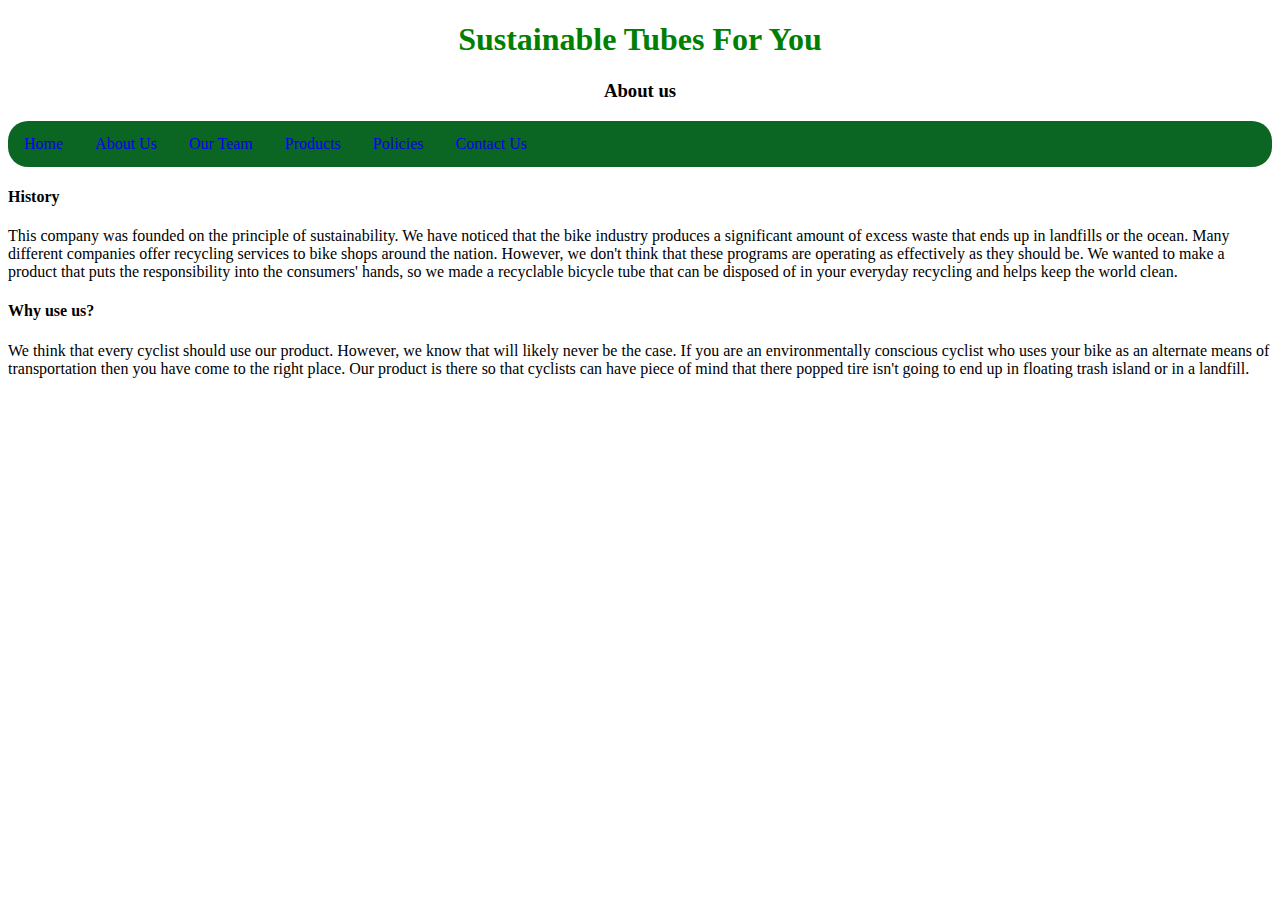
<file: index.html>
<!DOCTYPE html>
<html>

<head>
	<title> Sustainable Tubes For You
	</title>
	<link href="styles.css" rel="stylesheet"/>
	</head>
	
	<body>
	<h1 style="text-align: center; color:green"> 
	Sustainable Tubes For You
	</h1>
	<h3 style="text-align: center;"> About us
	</h2>	
<nav>
	<ul>
	<li><a href="project.html">Home</a></li>
	<li><a href="index.html">About Us</a></li>
	<li><a href="employees.html">Our Team</a></li>
	<li><a href="products.html">Products</a></li>
	<li><a href="policies.html">Policies</a></li>
	<li><a href="contact_us.html">Contact Us</a></li>
	</ul>
</nav>
<h4> History </h4>
	<p> This company was founded on the principle of sustainability. We have noticed that the bike industry produces a significant amount of excess waste that ends up in landfills or the ocean. Many different companies offer recycling services to bike shops around the nation. However, we don't think that these programs are operating as effectively as they should be. We wanted to make a product that puts the responsibility into the consumers' hands, so we made a recyclable bicycle tube that can be disposed of in your everyday recycling and helps keep the world clean.</p>

<h4> Why use us? </h4>
	<p> We think that every cyclist should use our product. However, we know that will likely never be the case. If you are an environmentally conscious cyclist who uses your bike as an alternate means of transportation then you have come to the right place. Our product is there so that cyclists can have piece of mind that there popped tire isn't going to end up in floating trash island or in a landfill. </p>



</body>


</html>
</file>
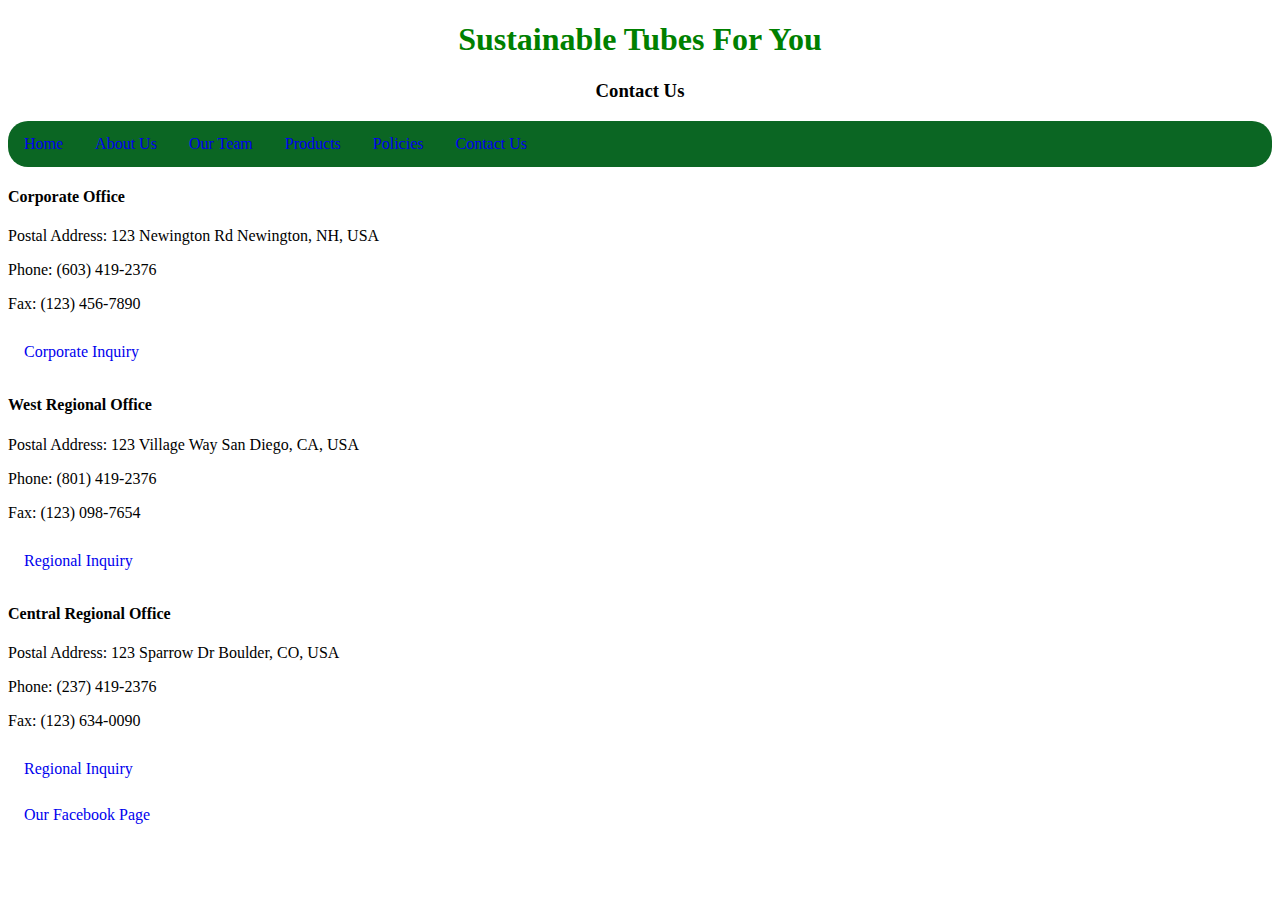
<file: contact_us.html>
<!DOCTYPE html>
<html>

<head>
	<title> Sustainable Tubes For You
	</title>
	<link href="styles.css" rel="stylesheet"/>
	</head>
	
	<body>
	<h1 style="text-align: center; color:green"> 
	Sustainable Tubes For You
	</h1>
	<h3 style="text-align: center;"> Contact Us
	</h2>	
<nav>
	<ul>
	<li><a href="project.html">Home</a></li>
	<li><a href="index.html">About Us</a></li>
	<li><a href="employees.html">Our Team</a></li>
	<li><a href="products.html">Products</a></li>
	<li><a href="policies.html">Policies</a></li>
	<li><a href="contact_us.html">Contact Us</a></li>
	</ul>
</nav>

<h4> Corporate Office </h4>
<p> Postal Address: 123 Newington Rd Newington, NH, USA </p>
<p> Phone: (603) 419-2376 </p>
<p> Fax: (123) 456-7890 </p>
<a href="sustainabletubes@gmail.com"> Corporate Inquiry</a>

<h4> West Regional Office </h4>
<p> Postal Address: 123 Village Way San Diego, CA, USA </p>
<p> Phone: (801) 419-2376 </p>
<p> Fax: (123) 098-7654</p>
<a href="sustainabletubesWestern@gmail.com"> Regional Inquiry</a>

<h4> Central Regional Office </h4>
<p> Postal Address: 123 Sparrow Dr Boulder, CO, USA </p>
<p> Phone: (237) 419-2376 </p>
<p> Fax: (123) 634-0090 </p>
<a href="sustainabletubescentral@gmail.com"> Regional Inquiry</a>

</body>
<footer>
<a href="facebook.com"> Our Facebook Page</a>
</footer>
</html>
</file>
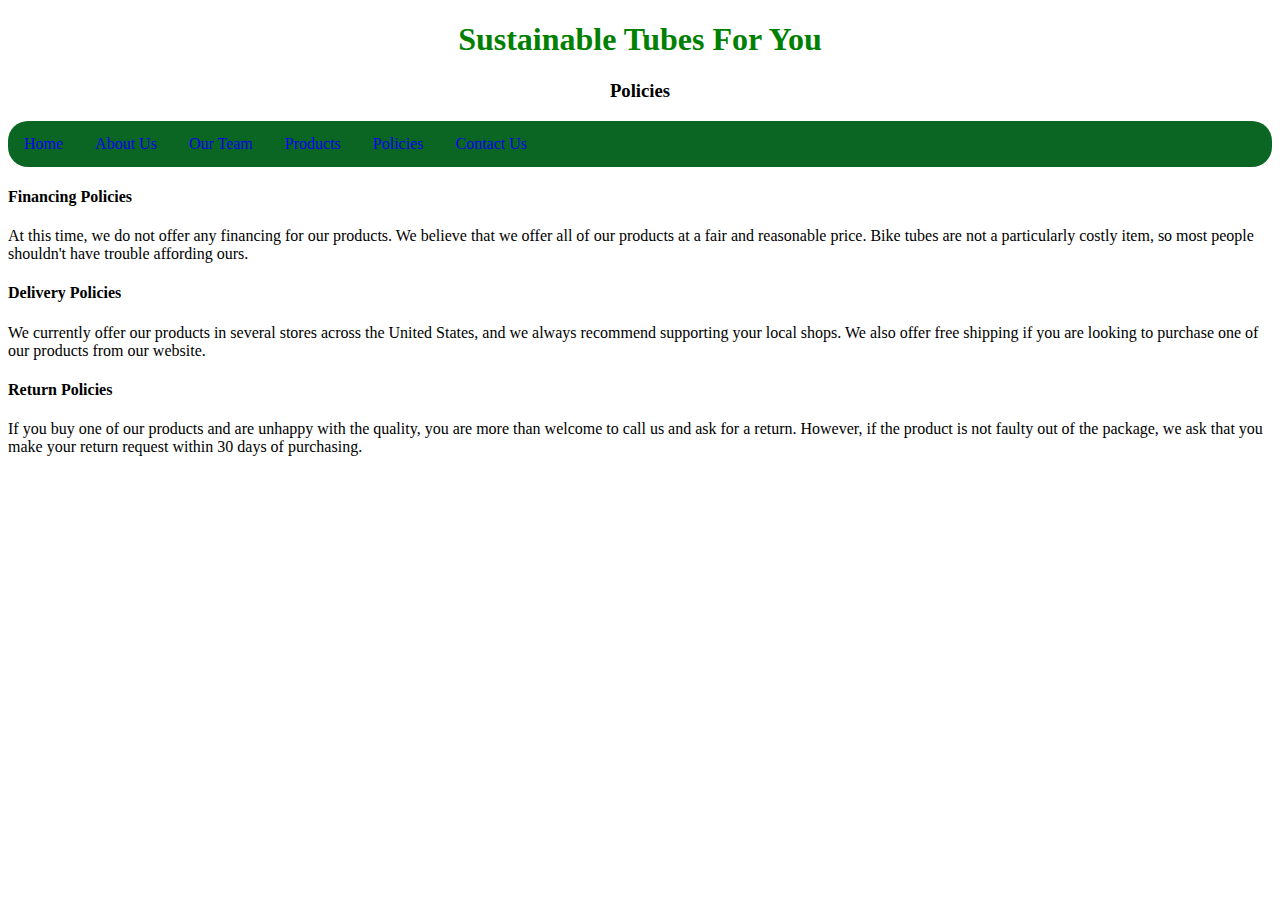
<file: policies.html>
<!DOCTYPE html>
<html>

<head>
	<title> Sustainable Tubes For You
	</title>
	<link href="styles.css" rel="stylesheet"/>
	</head>
	
	<body>
	<h1 style="text-align: center; color:green"> 
	Sustainable Tubes For You
	</h1>
	<h3 style="text-align: center;"> Policies
	</h2>	
<nav>
	<ul>
	<li><a href="project.html">Home</a></li>
	<li><a href="index.html">About Us</a></li>
	<li><a href="employees.html">Our Team</a></li>
	<li><a href="products.html">Products</a></li>
	<li><a href="policies.html">Policies</a></li>
	<li><a href="contact_us.html">Contact Us</a></li>
	</ul>
</nav>
<h4> Financing Policies </h4>
<p> At this time, we do not offer any financing for our products. We believe that we offer all of our products at a fair and reasonable price. Bike tubes are not a particularly costly item, so most people shouldn't have trouble affording ours.
</p>

<h4> Delivery Policies </h4>
<p> We currently offer our products in several stores across the United States, and we always recommend supporting your local shops. We also offer free shipping if you are looking to purchase one of our products from our website.
</p>

<h4> Return Policies </h4>
<p> If you buy one of our products and are unhappy with the quality, you are more than welcome to call us and ask for a return. However, if the product is not faulty out of the package, we ask that you make your return request within 30 days of purchasing.
</p>



</html>
</file>
<file: styles.css>
ul {
	list-style-type: none;
	margin: 0;
	padding: 0;
	overflow: hidden;
	background-color: #0B6623;
	border-radius: 20px;
	
}

li a {
	float: left;
	display: inline;
}

a{
	display: block;
	padding: 12px;
	color:#FFFFFF
	text-align: center;
	padding: 14px 16px;
	text-decoration: none;
}

li a:hover:not(.active){
	background-color:#D3D3D3;
}

.active{
	background-color:#4CAF50
}
</file>
